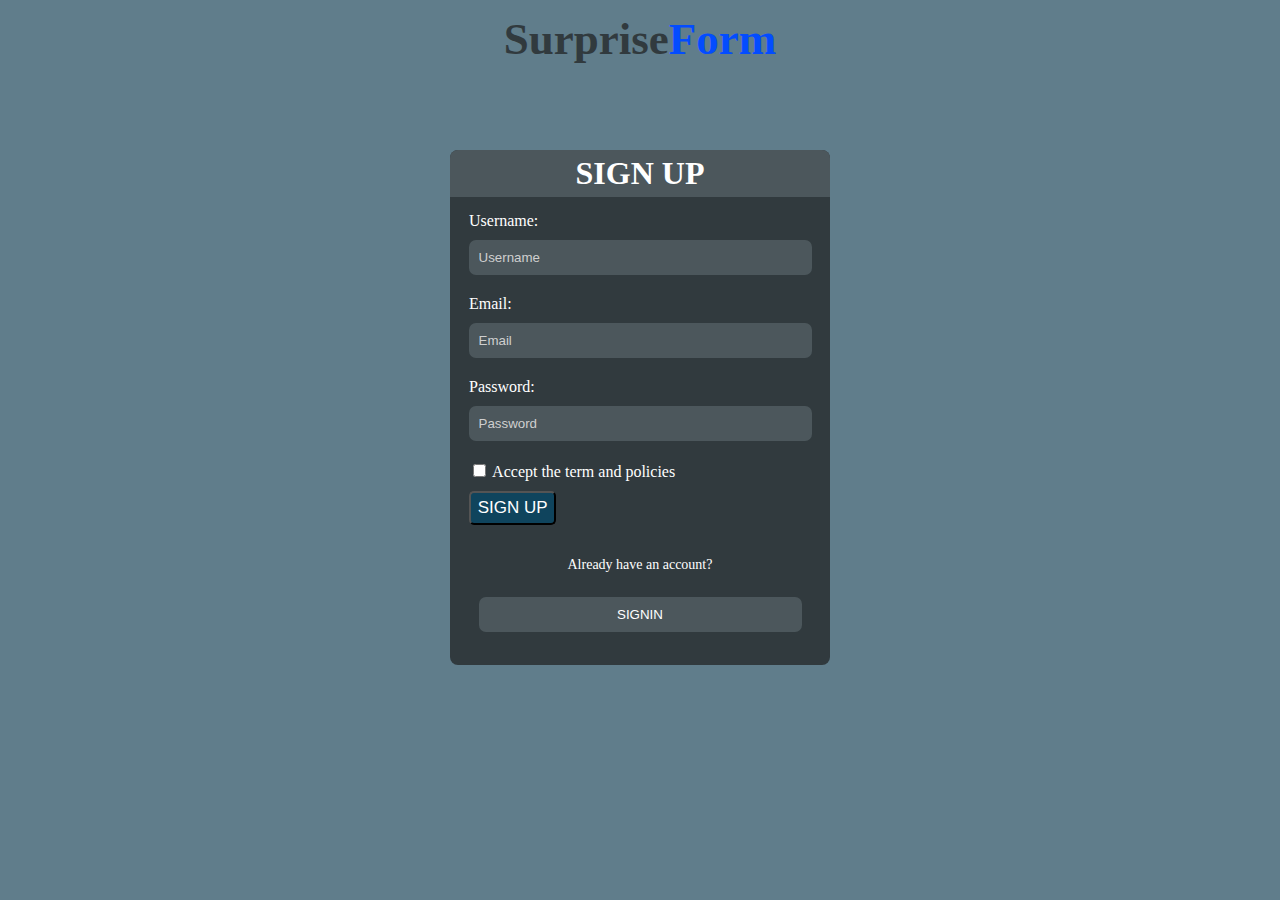
<file: index.html>
<!DOCTYPE html>
<html lang="en">
<head>
    <meta charset="UTF-8">
    <meta http-equiv="X-UA-Compatible" content="IE=edge">
    <meta name="viewport" content="width=device-width, initial-scale=1.0">
    <link rel="stylesheet" type="text/css" href="style.css">
    <link rel="shortcut icon" href="images/images.png" type="image/x-icon">
    <title>Sign Up</title>
</head>
<body>
    <div id="container">
        <div id="card">
            <h1 class="head"> <span>Surprise</span>Form</h1>
            <form class="box">
                <h1>SIGN UP</h1>
                <label class="lab" for="username">Username:</label>
                <input type="text" name="username" id="username" class="input" placeholder="Username">
                <label class="lab" for="email">Email:</label>
                <input type="email" name="email" id="email" class="input" placeholder="Email">
                <label class="lab" for="password">Password:</label>
                <input type="password" name="password" id="pass" class="input" placeholder="Password">
                <label class="lab1"><input type="checkbox" name="policy"> Accept the term and policies</label>
                <button class="btn" type="button" onclick="signUp()">SIGN UP</button>
                <br>
                <p>Already have an account?</p>
               
                <button class="btn1">SIGNIN</button>
            </form>
        </div>
    </div>

    <script src="app.js"></script>
</body>
</html>
</file>
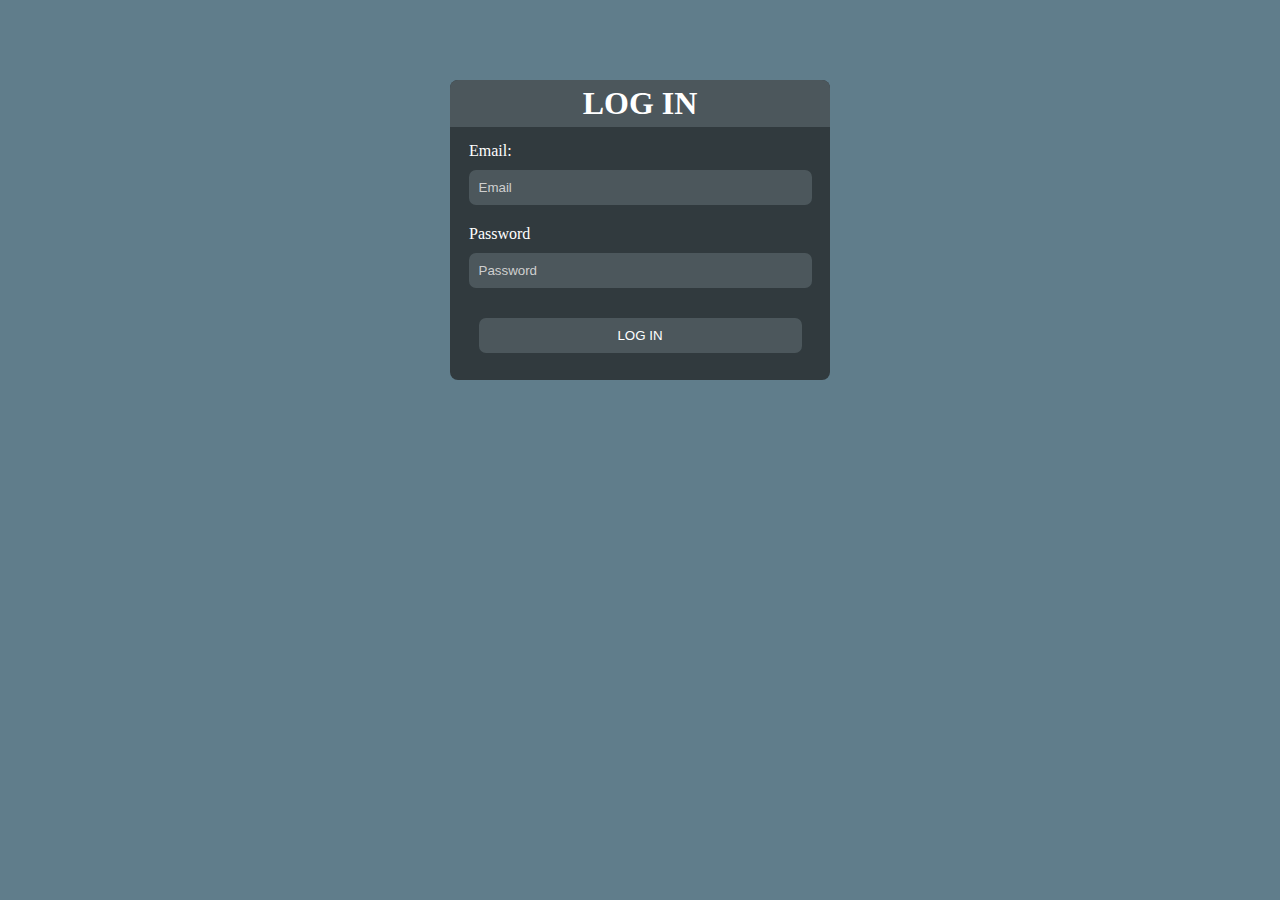
<file: login.html>
<!DOCTYPE html>
<html lang="en">
<head>
    <meta charset="UTF-8">
    <meta http-equiv="X-UA-Compatible" content="IE=edge">
    <meta name="viewport" content="width=device-width, initial-scale=1.0">
    <link rel="stylesheet" type="text/css" href="style.css">
    <link rel="shortcut icon" href="images/pngtree-avatar-icon-profile-icon-member-login-vector-isolated-png-image_1978396.jpg" type="image/x-icon">
    <title>Log In</title>
</head>
<body>
    <div id="container">
        <div id="card">
            <form class="box1">
                <h1>LOG IN</h1>
                <label class="lab" for="emailaddress">Email:</label>
                <input class="input" type="email" name="email" id="email" placeholder="Email">
                <label class="lab" for="password">Password</label>
                <input class="input" type="password" name="password" id="pass" placeholder="Password">
                <button class="btn1" type="button" onclick="logIn()">LOG IN</button>
            </form>
        </div>
    </div>
    <script src="app.js"></script>
</body>
</html>
</file>
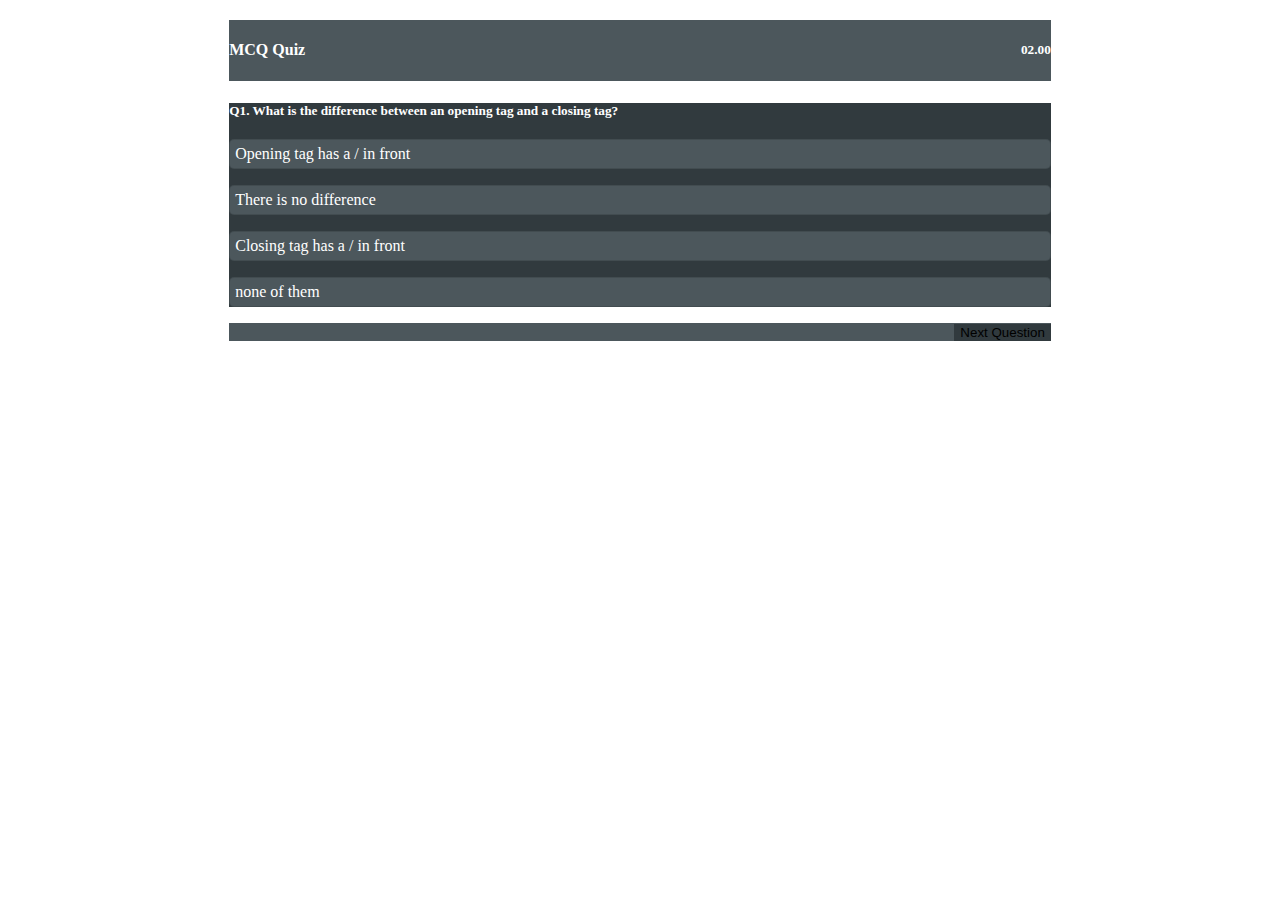
<file: welcome.html>
<!DOCTYPE html>
<html lang="en">
  <head>
    <meta charset="UTF-8" />
    <meta http-equiv="X-UA-Compatible" content="IE=edge" />
    <meta name="viewport" content="width=device-width, initial-scale=1.0" />
    <title>Quiz-Application</title>
    <link rel="stylesheet" href="style1.css" />
    <link
      href="https://cdn.jsdelivr.net/npm/bootstrap@5.1.0/dist/css/bootstrap.min.css"
      rel="stylesheet"
      integrity="sha384-KyZXEAg3QhqLMpG8r+8fhAXLRk2vvoC2f3B09zVXn8CA5QIVfZOJ3BCsw2P0p/We"
      crossorigin="anonymous"
    />
  </head>
  <body onload="showQuestion(0)">
    <div class="card text-center">
      <div class="card-header">
        <h4>MCQ Quiz</h4>
        <h5>02.00</h5>
      </div>
      <div class="card-body">
        <h5 class="card-title" id="question">Q1. Question are goes here</h5>
        <p class="card-text  option-element" onclick="putActiveClass(this)">option 1 goes here</p>
        <p class="card-text option-element" onclick="putActiveClass(this)">option 1 goes here</p>
        <p class="card-text option-element" onclick="putActiveClass(this)">option 1 goes here</p>
        <p class="card-text option-element" onclick="putActiveClass(this)">option 1 goes here</p>
      </div>
      <div class="card-footer text-muted">
        <button class="btn btn-primary" id="nextQuestion" onclick="nextQuestion()">Next Question</button>
      </div>
    </div>
  </body>
  <script src="app1.js"></script>
  <script
    src="https://cdn.jsdelivr.net/npm/@popperjs/core@2.9.3/dist/umd/popper.min.js"
    integrity="sha384-eMNCOe7tC1doHpGoWe/6oMVemdAVTMs2xqW4mwXrXsW0L84Iytr2wi5v2QjrP/xp"
    crossorigin="anonymous"
  ></script>
  <script
    src="https://cdn.jsdelivr.net/npm/bootstrap@5.1.0/dist/js/bootstrap.min.js"
    integrity="sha384-cn7l7gDp0eyniUwwAZgrzD06kc/tftFf19TOAs2zVinnD/C7E91j9yyk5//jjpt/"
    crossorigin="anonymous"
  ></script>
</html>
</file>
<file: style.css>
body {
  background-color: #607d8b;
}
.box,
.box1 {
  display: flex;
  flex-direction: column;
  flex-wrap: wrap;
  background-color: #313a3e;
  width: 380px;
  height: 515px;
  border-radius: 8px;
  margin: 80px auto;
}
.box1 {
  height: 300px;
}
h1 {
  background-color: #4c575c;
  margin: 0;
  text-align: center;
  padding: 5px;
  border-top-left-radius: 8px;
  border-top-right-radius: 8px;
  color: white;
  margin-bottom: 15px;
}
.head {
  background-color: transparent;
  color: #034cff;
  font-size: 45px;
}
span {
  color: #313a3e;
}
.input,
.btn1 {
  width: 85%;
  padding: 10px;
  border-radius: 7px;
  margin: 10px auto;
  background-color: #4c575c;
  border: none;
  color: white;
  margin-bottom: 20px;
}
.input:focus {
  outline: none;
  border: 1px solid white;
}
::placeholder {
  color: rgb(207, 207, 207);
}
.lab,
.lab1 {
  color: white;
  margin-left: 19px;
  /* font-size: 25px; */
}
.btn {
  width: 23%;
  margin-left: 19px;
  margin-top: 10px;
  background-color: #0f445d;
  color: white;
  font-size: 17px;
  padding: 5px;
  border-radius: 5px;
  cursor: pointer;
}
.btn1 {
  cursor: pointer;
}
.btn1:hover {
  background-color: #4c575c9c;
}
p {
  text-align: center;
  color: white;
  font-size: 14px;
}
</file>
<file: style1.css>
.text-center {
  width: 65%;
  margin: 20px auto;
}
.card-header {
  display: flex;
  justify-content: space-between;
  align-items: center;
  background-color: #4c575c !important;
  color: white;
}
.card-body {
  text-align: left;
  background-color: #313a3e;
}
.card-footer {
  text-align: right;
  background-color: #4c575c !important;
}
.card-text {
  padding: 5px;
  border: 1px solid rgba(0, 0, 0, 0.125);
  background-color: #4c575c;
  border-radius: 5px;
  color: white;
}
.card-text:hover {
  background-color: #718289;
  color: white;
  padding: 5px;
  cursor: pointer;
}
.card-text.active {
  background-color: #718289;
  color: white;
  border: 1px solid white;
}
.card-title {
  margin-bottom: 20px !important;
  color: white;
}
.btn-primary {
  background-color: #313a3e !important;
  border: none !important;
}
.btn-primary:hover {
  background-color: #718289 !important;
}
</file>
